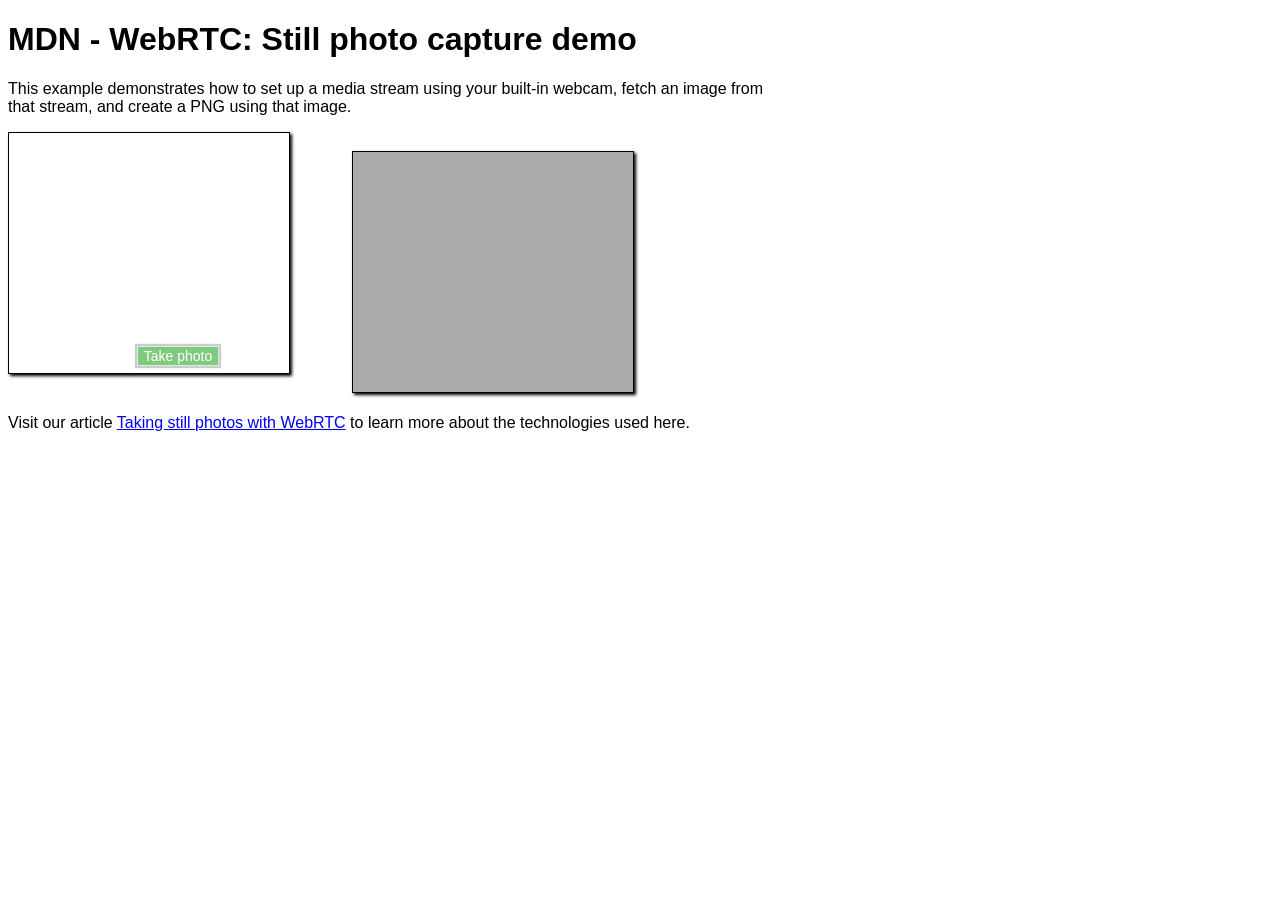
<file: templates/index.html>
<!doctype html>
<html>
<head>
	<title>WebRTC: Still photo capture demo</title>
	<meta charset='utf-8'>
	<link rel="stylesheet" href="../static/css/main.css" type="text/css" media="all">
	<script src="../static/js/capture.js">
	</script>
</head>
<body>
<div class="contentarea">
	<h1>
		MDN - WebRTC: Still photo capture demo
	</h1>
	<p>
		This example demonstrates how to set up a media stream using your built-in webcam, fetch an image from that stream, and create a PNG using that image.
	</p>
  <div class="camera">
    <video id="video">Video stream not available.</video>
    <button id="startbutton">Take photo</button> 
  </div>
  <canvas id="canvas">
  </canvas>
  <div class="output">
    <img id="photo" alt="The screen capture will appear in this box."> 
  </div>
	<p>
		Visit our article <a href="https://developer.mozilla.org/en-US/docs/Web/API/WebRTC_API/Taking_still_photos"> Taking still photos with WebRTC</a> to learn more about the technologies used here.
	</p>
</div>
</body>
</html>
</file>
<file: static/css/main.css>
#video {
  border: 1px solid black;
  box-shadow: 2px 2px 3px black;
  width:280px;
  height:240px;
}

#photo {
  border: 1px solid black;
  box-shadow: 2px 2px 3px black;
  width:280px;
  height:240px;
}

#canvas {
  display:none;
}

.camera {
  width: 340px;
  display:inline-block;
}

.output {
  width: 340px;
  display:inline-block;
}

#startbutton {
  display:block;
  position:relative;
  margin-left:auto;
  margin-right:auto;
  bottom:32px;
  background-color: rgba(0, 150, 0, 0.5);
  border: 1px solid rgba(255, 255, 255, 0.7);
  box-shadow: 0px 0px 1px 2px rgba(0, 0, 0, 0.2);
  font-size: 14px;
  font-family: "Lucida Grande", "Arial", sans-serif;
  color: rgba(255, 255, 255, 1.0);
}

.contentarea {
  font-size: 16px;
  font-family: "Lucida Grande", "Arial", sans-serif;
  width: 760px;
}
</file>
